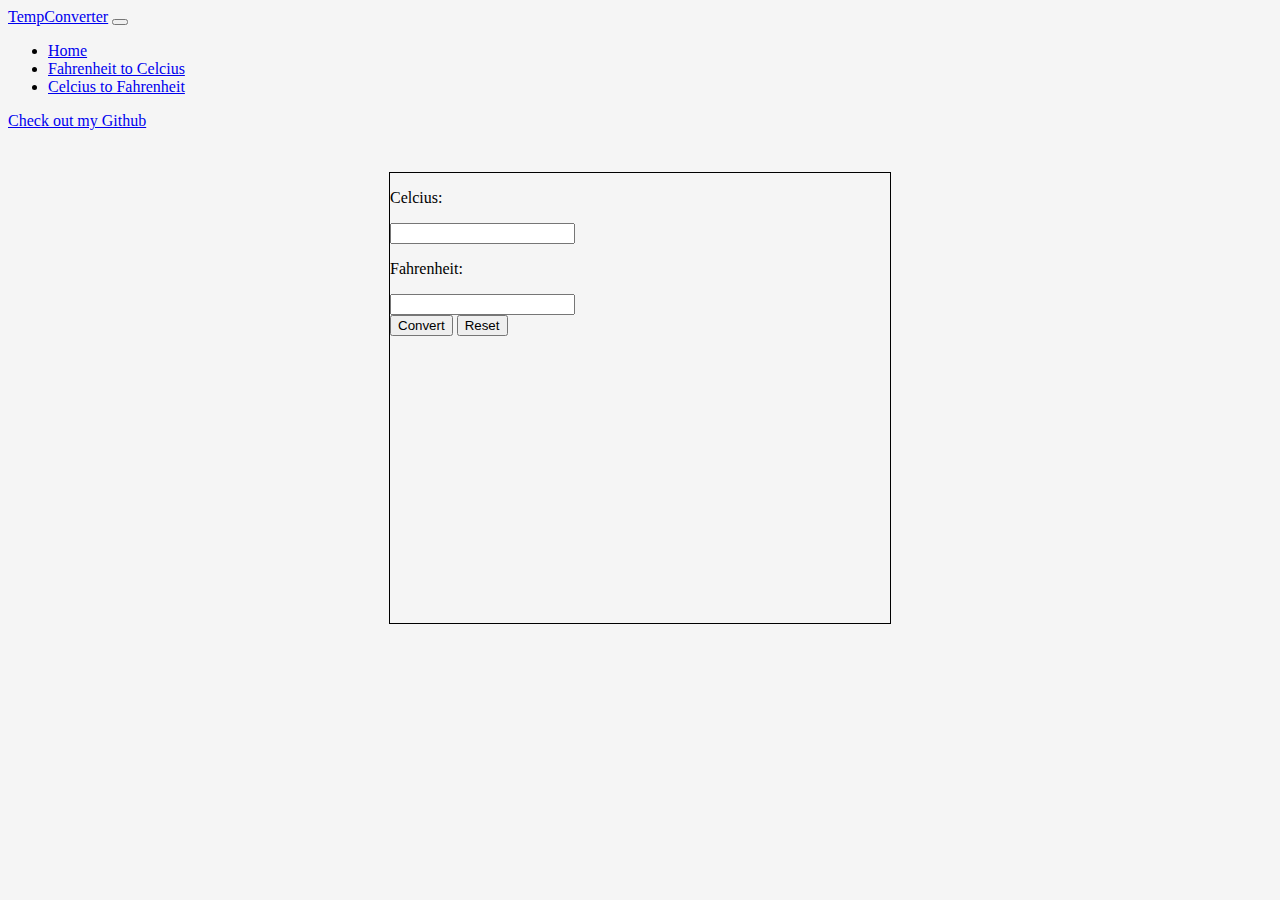
<file: c_to_f.html>
<!doctype html>
<html lang="en">
  <head>
    <meta charset="utf-8">
    <meta name="viewport" content="width=device-width, initial-scale=1">
    <title>Temperature Converter</title>
    <link href="https://cdn.jsdelivr.net/npm/bootstrap@5.3.0-alpha3/dist/css/bootstrap.min.css" rel="stylesheet" integrity="sha384-KK94CHFLLe+nY2dmCWGMq91rCGa5gtU4mk92HdvYe+M/SXH301p5ILy+dN9+nJOZ" crossorigin="anonymous">
    <link rel="stylesheet" href="css/c_to_f.css">
</head>
  <body>
    <!-- Creation of navigation bar -->
    <nav class="navbar navbar-expand-lg bg-body-tertiary">
        <div class="container">
          <a class="navbar-brand" href="index.html">TempConverter</a>
          <button class="navbar-toggler" type="button" data-bs-toggle="collapse" data-bs-target="#navbarText" aria-controls="navbarText" aria-expanded="false" aria-label="Toggle navigation">
            <span class="navbar-toggler-icon"></span>
          </button>
          <div class="collapse navbar-collapse" id="navbarText">
            <ul class="navbar-nav me-auto mb-2 mb-lg-0">
              <li class="nav-item">
                <a class="nav-link" href="index.html">Home</a>
              </li>
              <li class="nav-item">
                <a class="nav-link" href="f_to_c.html">Fahrenheit to Celcius</a>
              </li>
              <li class="nav-item">
                <a class="nav-link active" aria-current="page" href="c_to_f.html">Celcius to Fahrenheit</a>
              </li>
            </ul>
            <span class="navbar-text">
              <a href="https://github.com/iamtresorr" target="_blank" class="fw-bold text-white bg-info p-2 rounded-3 text-decoration-none">Check out my Github</a>
            </span>
          </div>
        </div>
      </nav>

          <!--Wrapper of all content-->
    <main class="converterWrapper bg-white rounded-3 shadow border-0 p-5">
        <!-- celcius input -->
        <div class="d-flex justify-content-around ">
            <p>Celcius: </p>
            <input type="text" class="form-control w-75" id="celciusField" required>
        </div>
        <!-- error message -->
        <p id="errorMessage" class="text-danger">
          
        </p>

        <!-- fahrenheit display field -->
        <div class="d-flex justify-content-around mt-3">
            <p>Fahrenheit:</p>
            <input type="text" class="form-control w-75" id="fahrenheitField" readonly>
        </div>
        <!-- conversion and reset buttons -->
        <div class="d-grid gap-2 d-md-block mt-5">
            <button class="btn btn-info me-3 text-white" type="button" id="convertBtn" value="Convert">Convert</button>
            <button class="btn btn-info me-3 text-white" type="button" id="resetBtn" value="Reset">Reset</button>
        </div>

    </main>



    <script src="https://cdn.jsdelivr.net/npm/bootstrap@5.3.0-alpha3/dist/js/bootstrap.bundle.min.js" integrity="sha384-ENjdO4Dr2bkBIFxQpeoTz1HIcje39Wm4jDKdf19U8gI4ddQ3GYNS7NTKfAdVQSZe" crossorigin="anonymous"></script>
    <script src="scripts/c_to_f.js"></script>
</body>
</html>
</file>
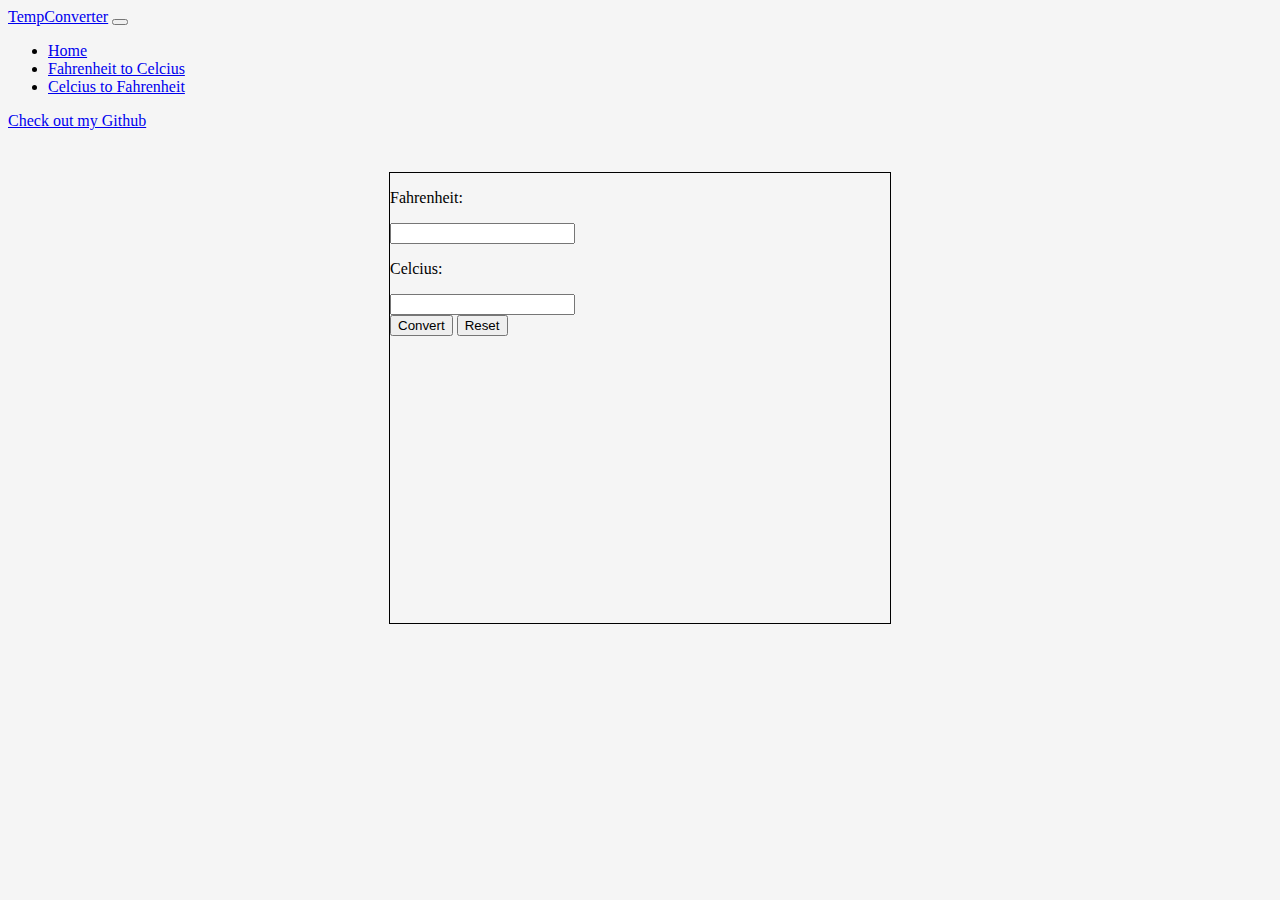
<file: f_to_c.html>
<!doctype html>
<html lang="en">

<head>
    <meta charset="utf-8">
    <meta name="viewport" content="width=device-width, initial-scale=1">
    <title>Temperature Converter</title>
    <link href="https://cdn.jsdelivr.net/npm/bootstrap@5.3.0-alpha3/dist/css/bootstrap.min.css" rel="stylesheet"
        integrity="sha384-KK94CHFLLe+nY2dmCWGMq91rCGa5gtU4mk92HdvYe+M/SXH301p5ILy+dN9+nJOZ" crossorigin="anonymous">
    <link rel="stylesheet" href="css/f_to_c.css">
</head>

<body>
    <!-- Creation of navigation bar -->

    <nav class="navbar navbar-expand-lg bg-body-tertiary">
        <div class="container">
            <a class="navbar-brand" href="index.html">TempConverter</a>
            <button class="navbar-toggler" type="button" data-bs-toggle="collapse" data-bs-target="#navbarText"
                aria-controls="navbarText" aria-expanded="false" aria-label="Toggle navigation">
                <span class="navbar-toggler-icon"></span>
            </button>
            <div class="collapse navbar-collapse" id="navbarText">
                <ul class="navbar-nav me-auto mb-2 mb-lg-0">
                    <li class="nav-item">
                        <a class="nav-link " href="index.html">Home</a>
                    </li>
                    <li class="nav-item">
                        <a class="nav-link active" aria-current="page" href="f_to_c.html">Fahrenheit to Celcius</a>
                    </li>
                    <li class="nav-item">
                        <a class="nav-link" href="c_to_f.html">Celcius to Fahrenheit</a>
                    </li>
                </ul>
                <span class="navbar-text">
                    <a href="https://github.com/iamtresorr" target="_blank"
                        class="fw-bold text-white bg-info p-2 rounded-3 text-decoration-none">Check out my Github</a>
                </span>
            </div>
        </div>
    </nav>

    <!--Wrapper of all content-->
    <main class="converterWrapper bg-white rounded-3 shadow border-0 p-5">
        <!-- Fahrenheit input -->
        <div class="d-flex justify-content-around ">
            <p>Fahrenheit: </p>
            <input type="text" class="form-control w-75" id="fahrenheitField" required>
        </div>

        <!-- error message -->
        <p id="errorMessage" class="text-danger">

        </p>

        <!-- Conversion to celcius -->
        <div class="d-flex justify-content-around mt-3">
            <p>Celcius:</p>
            <input type="text" class="form-control w-75" id="celciusField" readonly>
        </div>

        <!-- convert and reset buttons -->
        <div class="d-grid gap-2 d-md-block mt-5">
            <button class="btn btn-info me-3 text-white" type="button" id="convertBtn" value="Convert">Convert</button>
            <button class="btn btn-info me-3 text-white" type="button" id="resetBtn" value="Reset">Reset</button>
        </div>

    </main>




    <script src="https://cdn.jsdelivr.net/npm/bootstrap@5.3.0-alpha3/dist/js/bootstrap.bundle.min.js"
        integrity="sha384-ENjdO4Dr2bkBIFxQpeoTz1HIcje39Wm4jDKdf19U8gI4ddQ3GYNS7NTKfAdVQSZe"
        crossorigin="anonymous"></script>
    <script src="scripts/f_to_c.js"></script>
</body>

</html>
</file>
<file: css/c_to_f.css>
body{
    position: relative;
    background-color: whitesmoke;
}
.converterWrapper {
    min-height: 50vh;
    margin: 13% auto;
    width: 500px;
    border: 1px solid black;
    position: absolute;
    top:0; right: 0; bottom: 0; left: 0;
    
  }
</file>
<file: css/f_to_c.css>
body{
    position: relative;
    background-color: whitesmoke;
}
.converterWrapper {
    min-height: 50vh;
    margin: 13% auto;
    width: 500px;
    border: 1px solid black;
    position: absolute;
    top:0; right: 0; bottom: 0; left: 0;
  }
</file>
